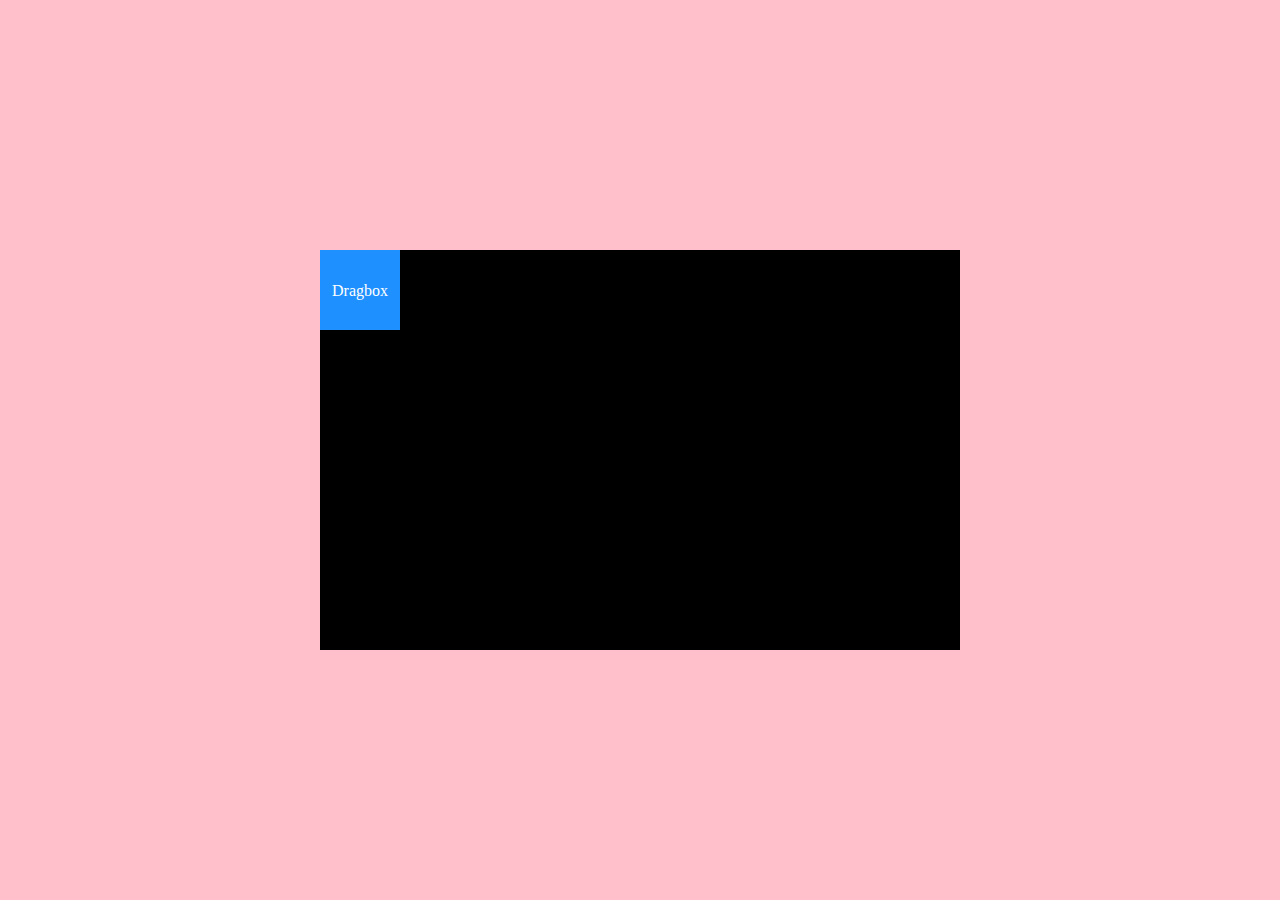
<file: index.html>
<!DOCTYPE html>
<html lang="en">
<head>
    <meta charset="UTF-8">
    <title>Dragable</title>
    <meta name="viewport" content="width=device-width, initial-scale=1">
    <link rel="stylesheet" href="styles.css">
</head>
<body>
<div id="container">
    <div id="box">Dragbox</div>
</div>
<script src="main.js"></script>

</body>
</html>
</file>
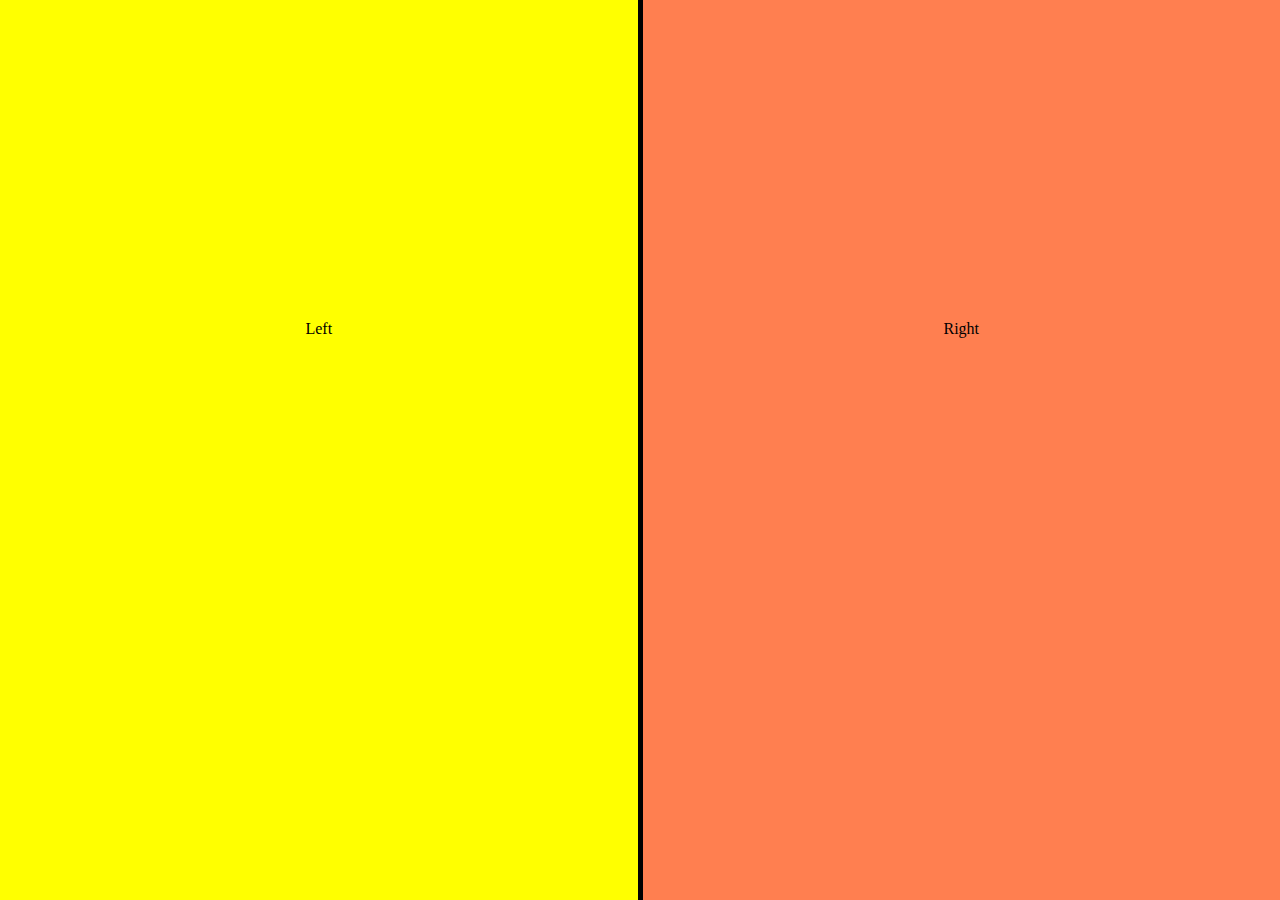
<file: divider.html>
<!DOCTYPE html>
<html lang="en">
<head>
    <meta charset="UTF-8">
    <title>Dynamic divider</title>
    <meta name="viewport" content="width=device-width, initial-scale=1">
    <link rel="stylesheet" href="divider.css">
</head>
<body>
<div class="left col" id="left">Left</div>
<div class="vr" id="vr"></div>
<div class="right col" id="right">Right</div>
<script src="divider.js"></script>
</body>
</html>
</file>
<file: styles.css>
* {
    margin: 0;
    padding: 0;
    box-sizing: border-box;
}

body {
    background-color: pink;
    display: flex;
    justify-content: center;
    align-items: center;
    width: 100vw;
    height: 100vh;
}

#box {
    width: 5rem;
    height: 5rem;
    background-color: dodgerblue;
    text-align: center;
    color: white;
    padding: 2rem 0;
    position: absolute;
    -webkit-user-select: none; /* Safari */
    -ms-user-select: none; /* IE 10 and IE 11 */
    user-select: none; /* Standard syntax */
}

#box:hover {
    cursor: move;
}

#container{
    background-color: black;
    width: 40rem;
    height: 25rem;
    /*position: relative;*/
}
</file>
<file: divider.css>
* {
    margin: 0;
    padding: 0;
    box-sizing: border-box;
}
:root{
    --width-left: 50%;
    --width-right: 50%;
}

body {
    width: 100vw;
    height: 100vh;
    display: flex;
    justify-content: center;
    align-items: center;
}

.col {

    text-align: center;
    height: 100%;
    flex-grow: 1;
    flex-shrink: 1;
    -webkit-user-select: none; /* Safari */
    -ms-user-select: none; /* IE 10 and IE 11 */
    user-select: none; /* Standard syntax */
    padding-top: 25%;
}

.left {
    background-color: yellow;
    flex-basis: var(--width-left);
}

.right {
    background-color: coral;
    flex-basis: var(--width-right);
}

.vr {
    width: 5px;
    background-color: black;
    height: 100%;
}

.vr:hover {
    cursor: grabbing;
}
</file>
